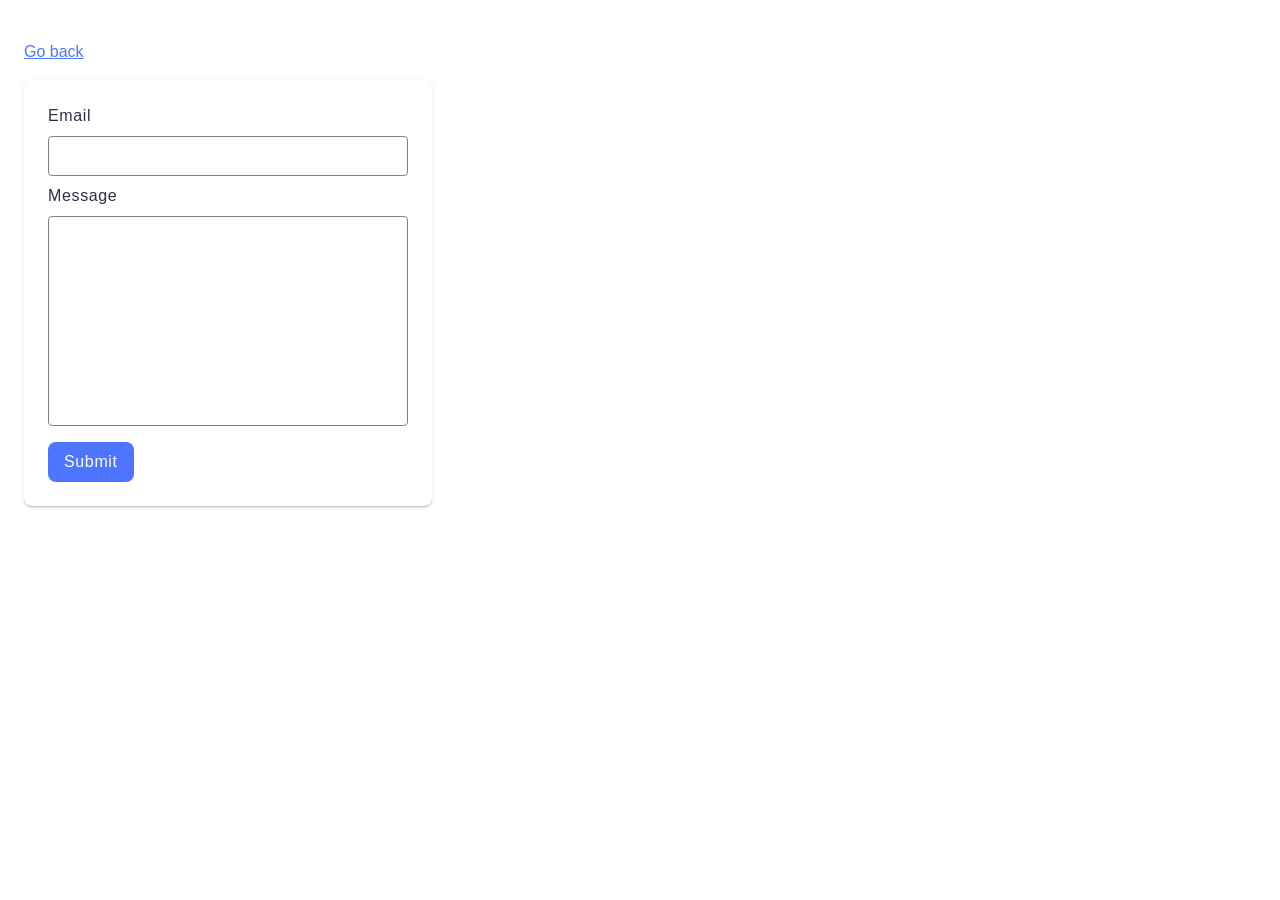
<file: src/2-form.html>
<!doctype html>
<html lang="en">
  <head>
    <meta charset="UTF-8" />
    <meta name="viewport" content="width=device-width, initial-scale=1.0" />
    <title>Feedback form</title>
    <link rel="stylesheet" href="./css/common.css" />
    <link rel="stylesheet" href="./css/2-form.css" />
  </head>
  <body>
    <p><a href="./index.html">Go back</a></p>

    <form class="feedback-form" autocomplete="off">
      <label>
        Email
        <input type="email" name="email" autofocus />
      </label>
      <label>
        Message
        <textarea name="message" rows="8"></textarea>
      </label>
      <button type="submit">Submit</button>
    </form>

    <script type="module" src="./js/2-form.js"></script>
  </body>
</html>
</file>
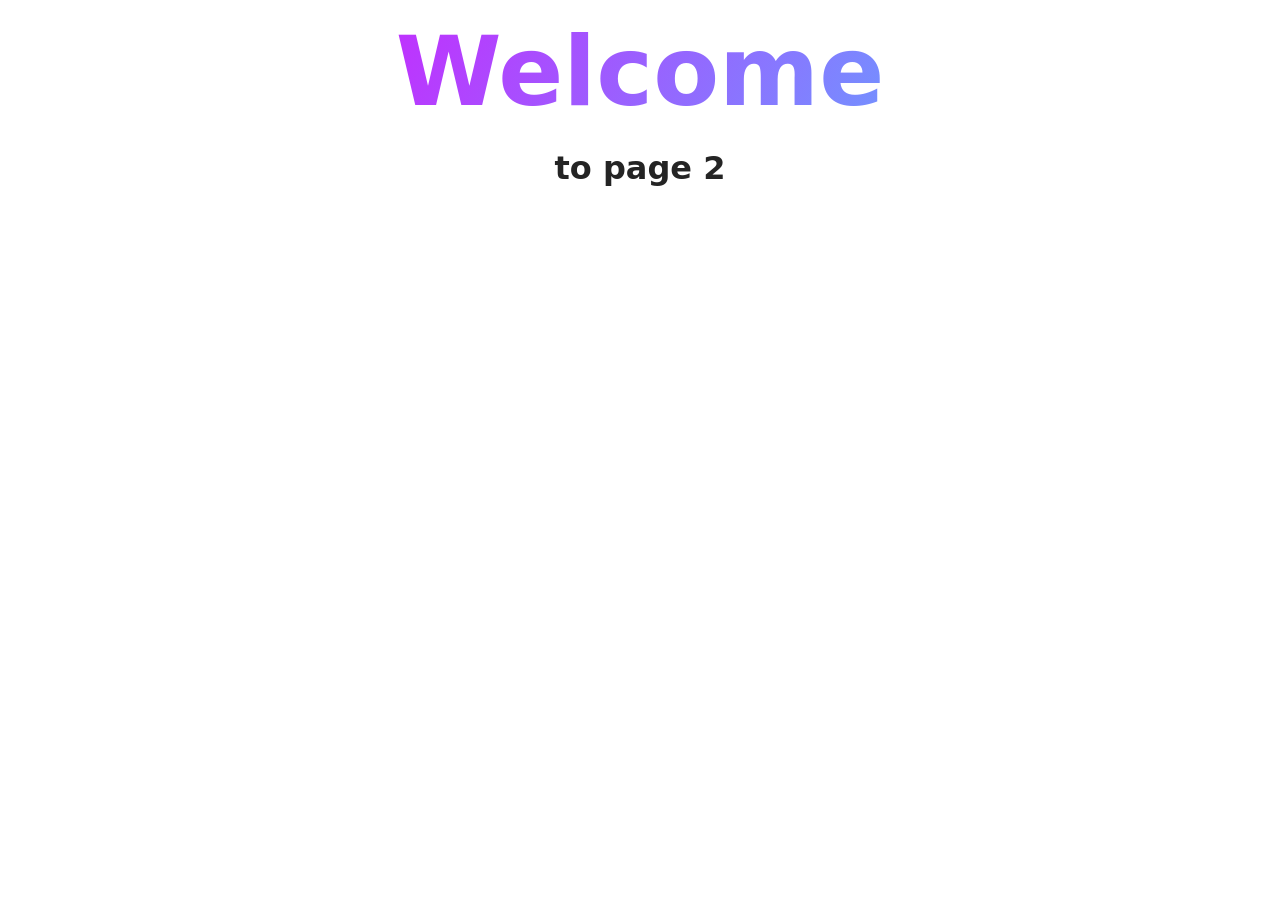
<file: src/page-2.html>
<!DOCTYPE html>
<html lang="en">
  <head>
    <meta charset="UTF-8" />
    <meta http-equiv="X-UA-Compatible" content="IE=edge" />
    <meta name="viewport" content="width=device-width, initial-scale=1.0" />
    <title>Page 2</title>
    <link rel="stylesheet" href="./css/styles.css" />
  </head>
  <body>
    <load
      src="./partials/header.html"
      icon-path="./img/sprite.svg#logo"
      highlight-act="active"
    />

    <main>
      <div class="container">
        <h1 class="main-title">
          <span class="main-title-gradient">Welcome</span> to page 2
        </h1>
        <load src="./partials/back-link.html" />
      </div>
    </main>

    <load src="./partials/footer.html" />
  </body>
</html>
</file>
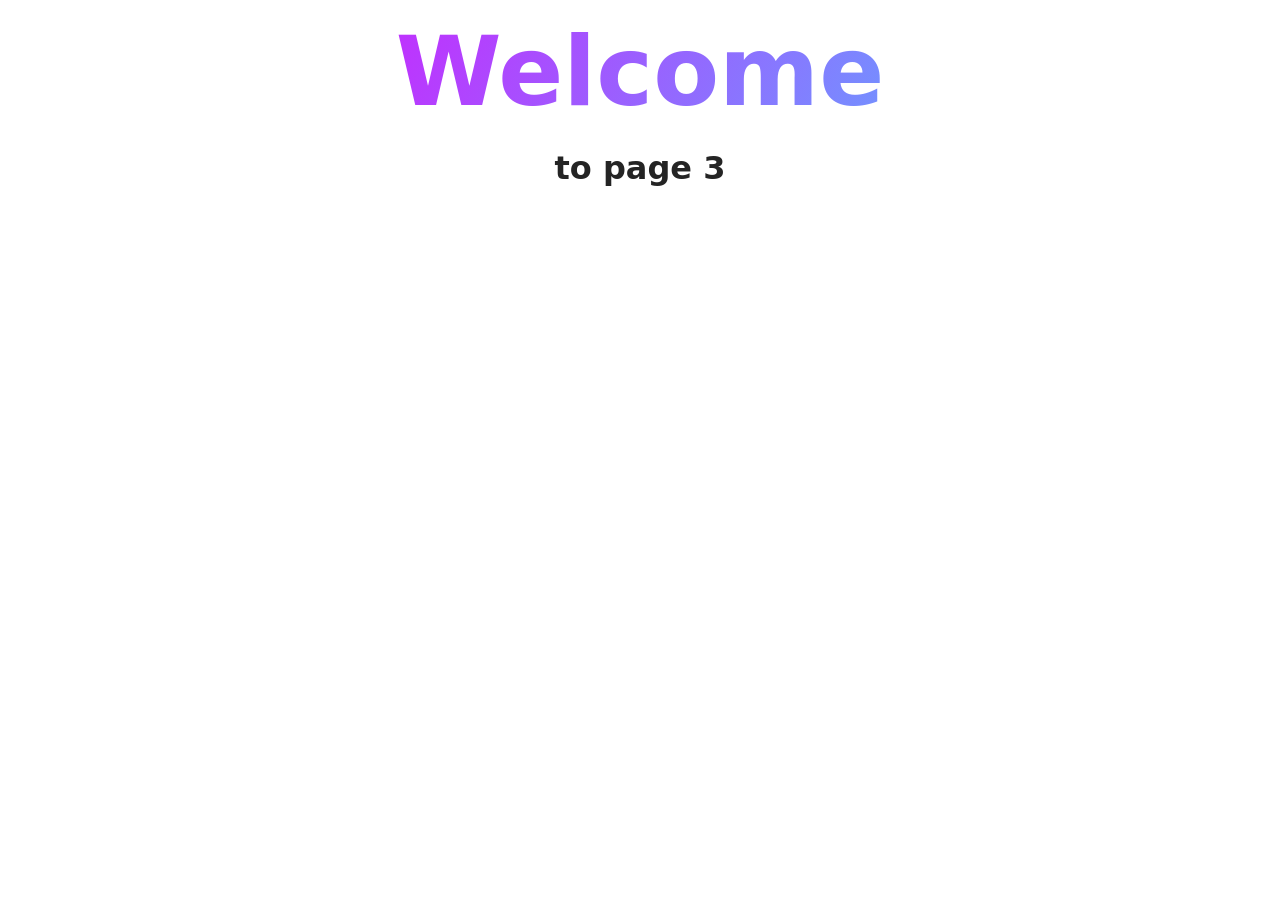
<file: src/page-3.html>
<!DOCTYPE html>
<html lang="en">
  <head>
    <meta charset="UTF-8" />
    <meta http-equiv="X-UA-Compatible" content="IE=edge" />
    <meta name="viewport" content="width=device-width, initial-scale=1.0" />
    <title>Page 3</title>
    <link rel="stylesheet" href="./css/styles.css" />
  </head>
  <body>
    <load
      src="./partials/header.html"
      icon-path="./img/sprite.svg#logo"
      highlight-curr="active"
    />

    <main>
      <div class="container">
        <h1 class="main-title">
          <span class="main-title-gradient">Welcome</span> to page 3
        </h1>
        <load src="./partials/back-link.html" />
      </div>
    </main>

    <load src="./partials/footer.html" />
  </body>
</html>
</file>
<file: src/css/common.css>
* {
  box-sizing: border-box;
}

body {
  margin: 0;
  padding: 24px;
  font-family:
    'Montserrat',
    -apple-system,
    BlinkMacSystemFont,
    'Segoe UI',
    Roboto,
    sans-serif;
  color: #2e2f42;
  background-color: #fff;
  line-height: 1.5;
}

a {
  color: #4e75ff;
}
</file>
<file: src/css/2-form.css>
.feedback-form {
  display: flex;
  flex-direction: column;
  gap: 8px;
  width: 408px;
  padding: 24px;
  border-radius: 8px;
  background-color: #fff;
  box-shadow:
    0 1px 6px rgba(46, 47, 66, 0.08),
    0 1px 1px rgba(46, 47, 66, 0.16),
    0 2px 1px rgba(46, 47, 66, 0.08);
}

.feedback-form label {
  display: flex;
  flex-direction: column;
  gap: 8px;
  font-size: 16px;
  letter-spacing: 0.04em;
}

.feedback-form input,
.feedback-form textarea {
  width: 360px;
  padding: 8px 16px;
  border: 1px solid #808080;
  border-radius: 4px;
  font: inherit;
  outline: none;
  transition: border-color 250ms cubic-bezier(0.4, 0, 0.2, 1);
}

.feedback-form input {
  height: 40px;
}

.feedback-form textarea {
  resize: none;
}

.feedback-form input:hover,
.feedback-form textarea:hover {
  border-color: #000;
}

.feedback-form input:focus,
.feedback-form textarea:focus {
  border-color: #808080;
}

.feedback-form button {
  align-self: flex-start;
  margin-top: 8px;
  padding: 8px 16px;
  border: none;
  border-radius: 8px;
  background-color: #4e75ff;
  color: #fff;
  font: inherit;
  font-weight: 500;
  letter-spacing: 0.04em;
  cursor: pointer;
  transition: background-color 250ms cubic-bezier(0.4, 0, 0.2, 1);
}

.feedback-form button:hover {
  background-color: #6c8cff;
}
</file>
<file: src/css/styles.css>
/**
  |============================
  | include css partials with
  | default @import url()
  |============================
*/
/* Common styles */
@import url('./reset.css');
@import url('./base.css');
@import url('./container.css');
@import url('./animations.css');

/* Sections style */
@import url('./header.css');
@import url('./vite-promo.css');
@import url('./badges.css');
@import url('./back-link.css');
@import url('./footer.css');
</file>
